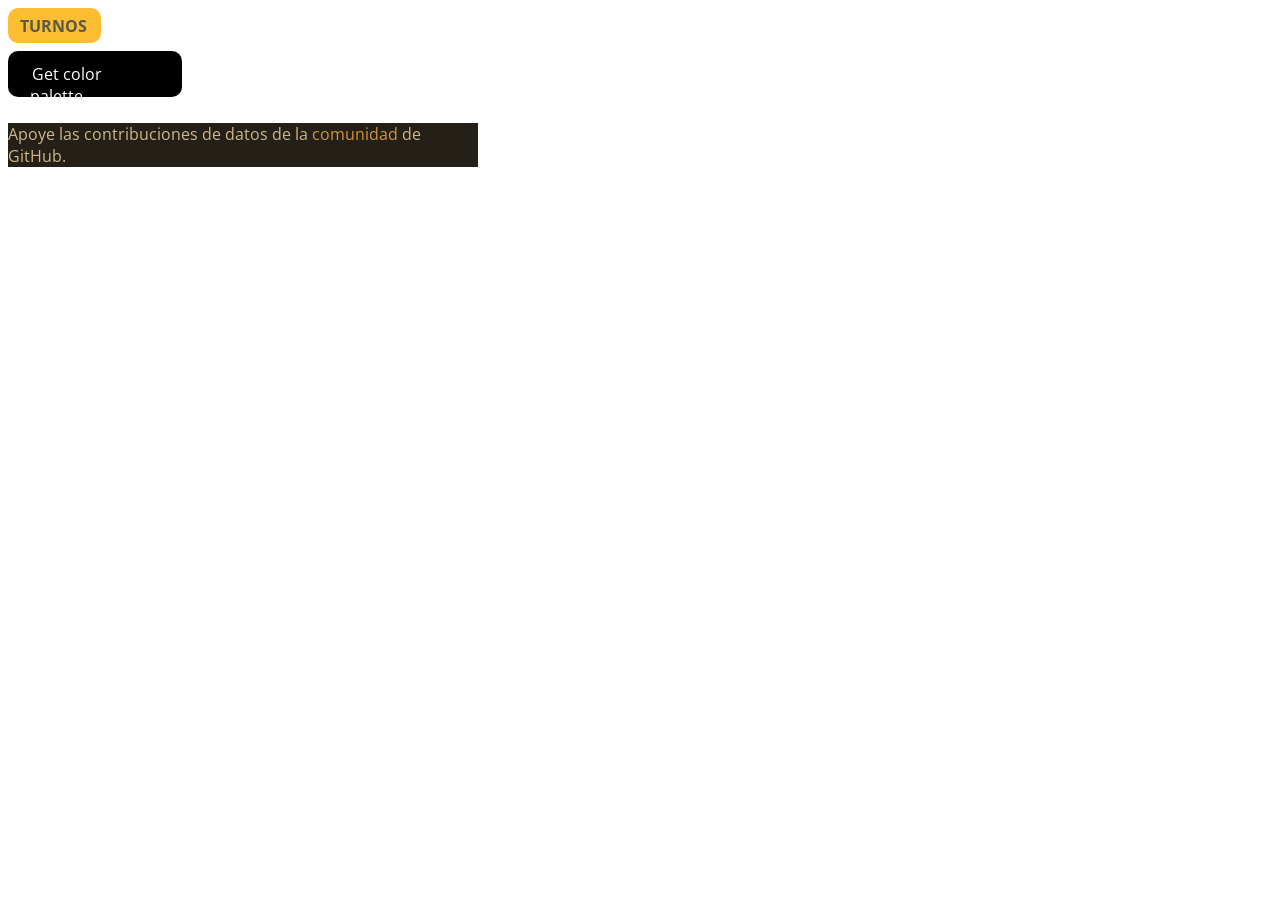
<file: Tarea CSS/index.html>
<!DOCTYPE html>
<html lang="en">
<head>
    <meta charset="UTF-8">
    <meta name="viewport" content="width=device-width, initial-scale=1.0">
    <title>Document</title>
    <link rel="stylesheet" href="./style.css">
</head>
<body>
    <a class="Botonturnos Fondoamarillo Letragris" href="https://www.bancodelapampa.com.ar/TurnosOnlineWeb/welcome">TURNOS</a>
    <div>
        <a class="Botonpalette " href="https://www.figma.com/file/new?try-plugin-id=1286792998372727741&try-plugin-version-id=68346&try-plugin-name=Color+wheel+palette+generator&is-widget=0&is-playground-file=0&fuid=1014223665036315863&try-plugin-editor-type=design&from-website-next=true&try-plugin-params=%7B%22initialColor%22%3A%22%23FFFFFF%22%2C%22initialPaletteType%22%3A%22Custom%22%2C%22colors%22%3A%5B%22%23000000%22%2C%22%23FFFFFF%22%5D%2C%22locale%22%3A%22en-us%22%7D">
            <span class="Textobtnpalette">Get color palette</span>
        </a>
    </div>

    <div>
        <p>
            Apoye las contribuciones de datos de la
            <a class="Link-externo" href="https://github.com/Fyrd/caniuse/graphs/contributors">comunidad</a>
            de GitHub.
        </p>
    </div>
</body>
</html>
</file>
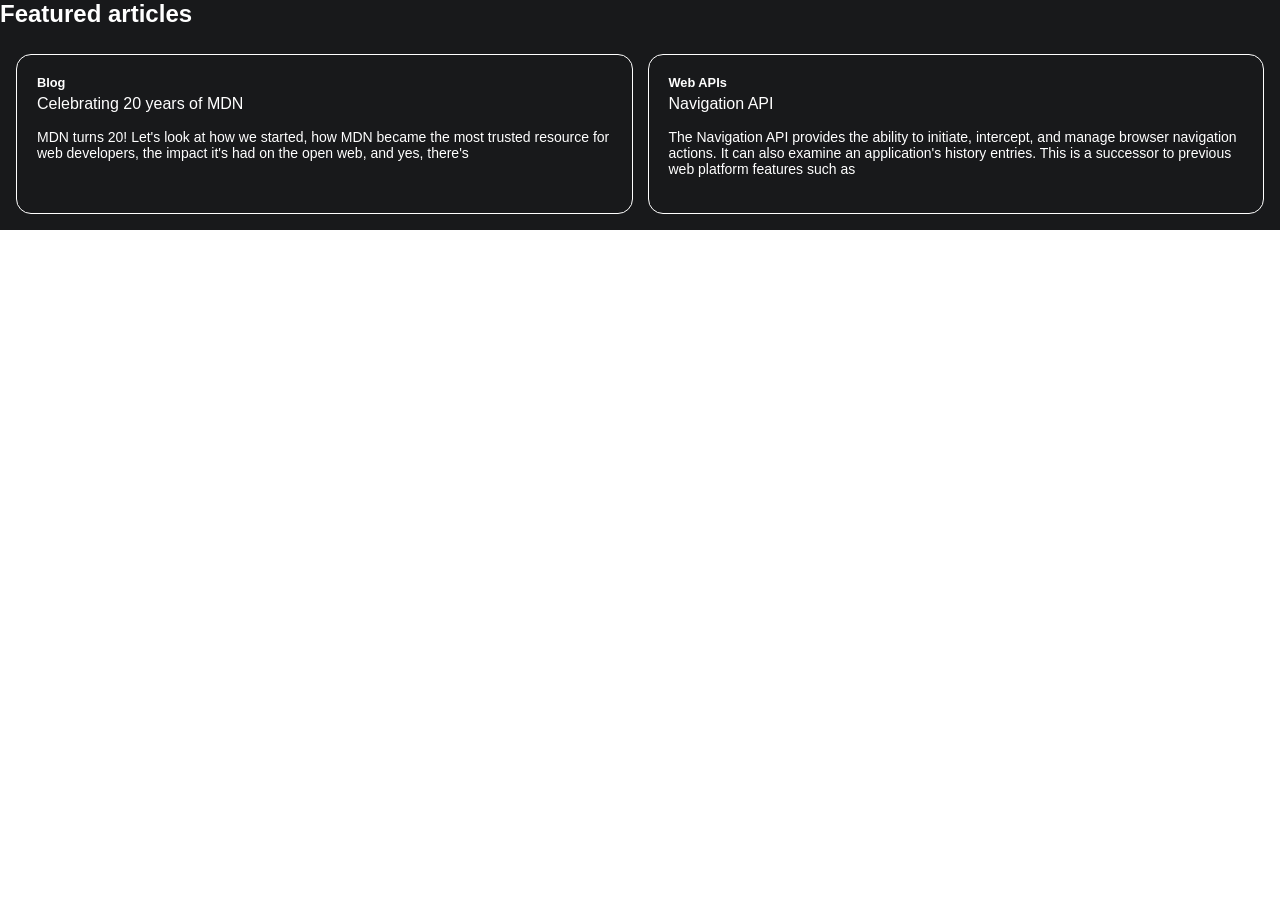
<file: Tarea CSS Flexbox/index-2.html>
<!DOCTYPE html>
<html lang="en">
<head>
    <meta charset="UTF-8">
    <meta name="viewport" content="width=device-width, initial-scale=1.0">
    <title>Document</title>
    <link rel="stylesheet" href="./styles.css">
</head>
<body>
    <section class="seccion-principal">
        <div class="titulo-MDN">
            <h2>Featured articles</h2>
        </div>
        <div class="tarjetas-fila">
            <article class="tarjeta">
                <h3>Blog</h3>
                <p class="subtitulo">Celebrating 20 years of MDN</p>
                <p>MDN turns 20! Let's look at how we started, how MDN became the most trusted resource for web developers, the impact it's had on the open web, and yes, there's</p>
            </article>
            <article class="tarjeta">
                <h3>Web APIs</h3>
                <p class="subtitulo">Navigation API</p>
                <p>The Navigation API provides the ability to initiate, intercept, and manage browser navigation actions. It can also examine an application's history entries. This is a successor to previous web platform features such as</p>
            </article>
        </div>
        </article>
    </section>
</body>
</html>
</file>
<file: Tarea CSS/style.css>
@import url('https://fonts.googleapis.com/css2?family=Open+Sans:ital,wght@0,300..800;1,300..800&display=swap');

*{
    font-family: "Open Sans", sans-serif;
    box-sizing: border-box;
}

a{
    text-decoration: none;
}

div{
    margin-top: 8px;
}

p{
    background-color: #252017;
    color: #CFB78B;
    width: 470px;
}

.Botonturnos{
    display: inline-block;
    padding: 7px 12px;
    font-size: 16px;
    font-weight: bold;
    height: 34.8px;
    width: 93.36px;
    border-radius: 10px;
}

.Fondoamarillo{
    background-color: #fcbd32;
}

.Letragris{
    color: #5a5945;
}

.Botonpalette{
    display: inline-block;
    padding: 12px 22px;
    background-color: black;
    width: 173.83px;
    height: 46.36px;
    border-radius: 10px;
}

.Textobtnpalette{
    padding: 0px 2px;
    color: white;
}

.Link-externo{
    color: #D4943A;
}
</file>
<file: Tarea CSS Flexbox/styles.css>
*{
    box-sizing: border-box;
    margin: 0;
    padding: 0;
    font-family: Arial, Helvetica, sans-serif;
}

footer{
    display: flex;
    flex-direction: row;
    justify-content: space-between;
    padding: 10px 30px;
    background-color: rgb(19,25,40);
}

a{
    padding: 0px 5px;
    text-decoration: none;
    color: white;
}

select{
    background: rgb(19, 25, 40);
    border-style: none;
    border-width: medium;
    color: white;
}

h2{
    margin-bottom: 10px;
}

h3{
    font-size: 12.8px;
    margin-bottom: 5px;
}

p{
    font-size: 14px;
}

.seccion-principal{
    display: flex;
    flex-direction: column;
    background-color: rgb(24, 25, 27);

}

.titulo-MDN{
    color: white;
}

.tarjetas-fila{
    display: flex;
    flex-direction: row;
    gap:15px;
    padding: 16px;
}

.tarjeta {
    flex: 1;
    border-radius: 15px;
    padding: 20px;
    min-height: 160px;
    color: white;
    border: solid 1px; 
}

.subtitulo{
    font-size: 16px;
    margin-bottom: 16px;
}
</file>
